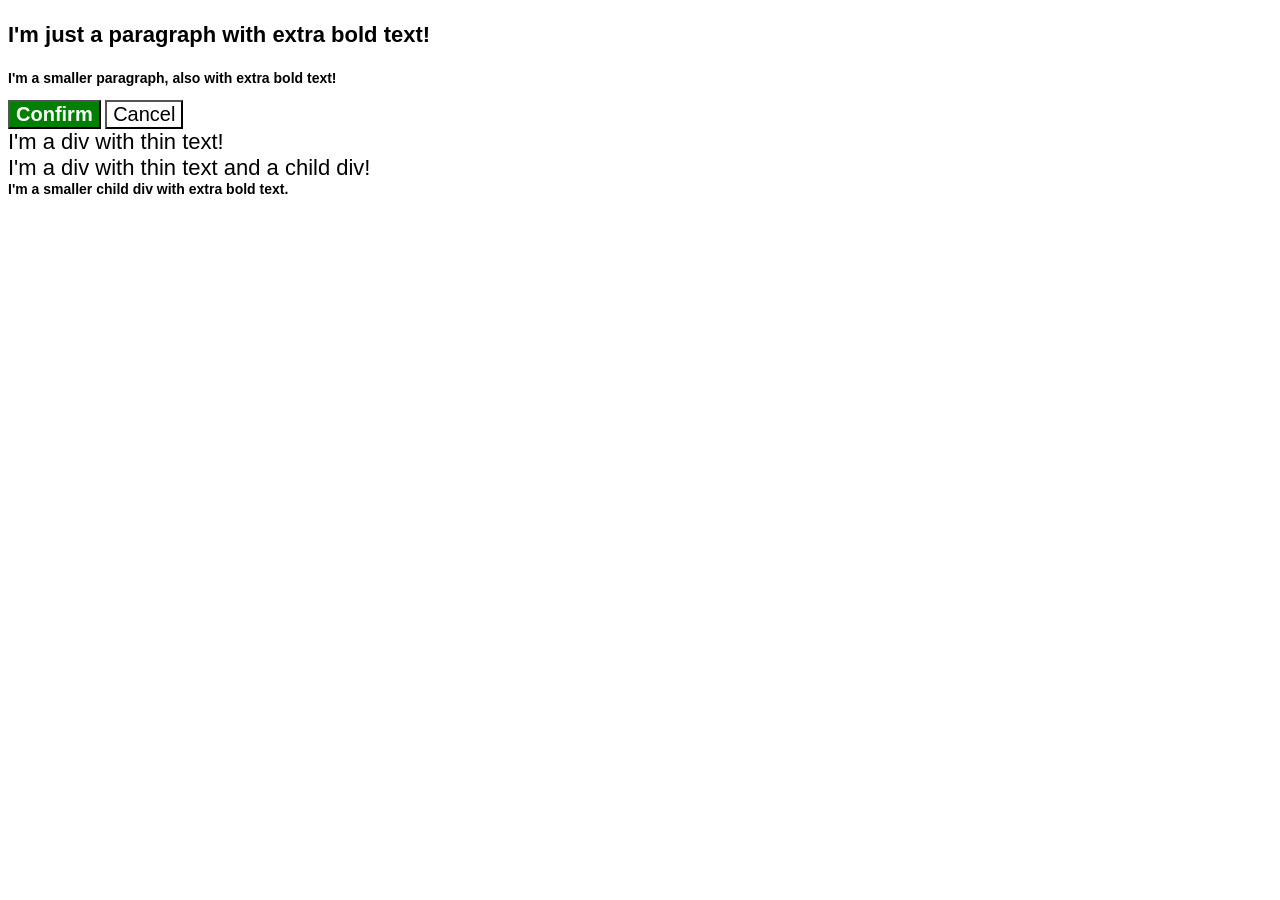
<file: foundations/cascade/01-cascade-fix/index.html>
<!DOCTYPE html>
<html lang="en">
  <head>
    <meta charset="UTF-8">
    <meta http-equiv="X-UA-Compatible" content="IE=edge">
    <meta name="viewport" content="width=device-width, initial-scale=1.0">
    <title>Fix the Cascade</title>
    <link rel="stylesheet" href="style.css">
  </head>

  
  <body>
    <p class="para">I'm just a paragraph with extra bold text!</p>
    <p class="para small-para">I'm a smaller paragraph, also with extra bold text!</p>

    <button id="confirm-button" class="button confirm">Confirm</button>
    <button id="cancel-button" class="button cancel">Cancel</button>

    <div class="text">I'm a div with thin text!</div>
    <div class="text">I'm a div with thin text and a child div!
      <div class="text child">I'm a smaller child div with extra bold text.</div>
    </div>
  </body>
</html>
</file>
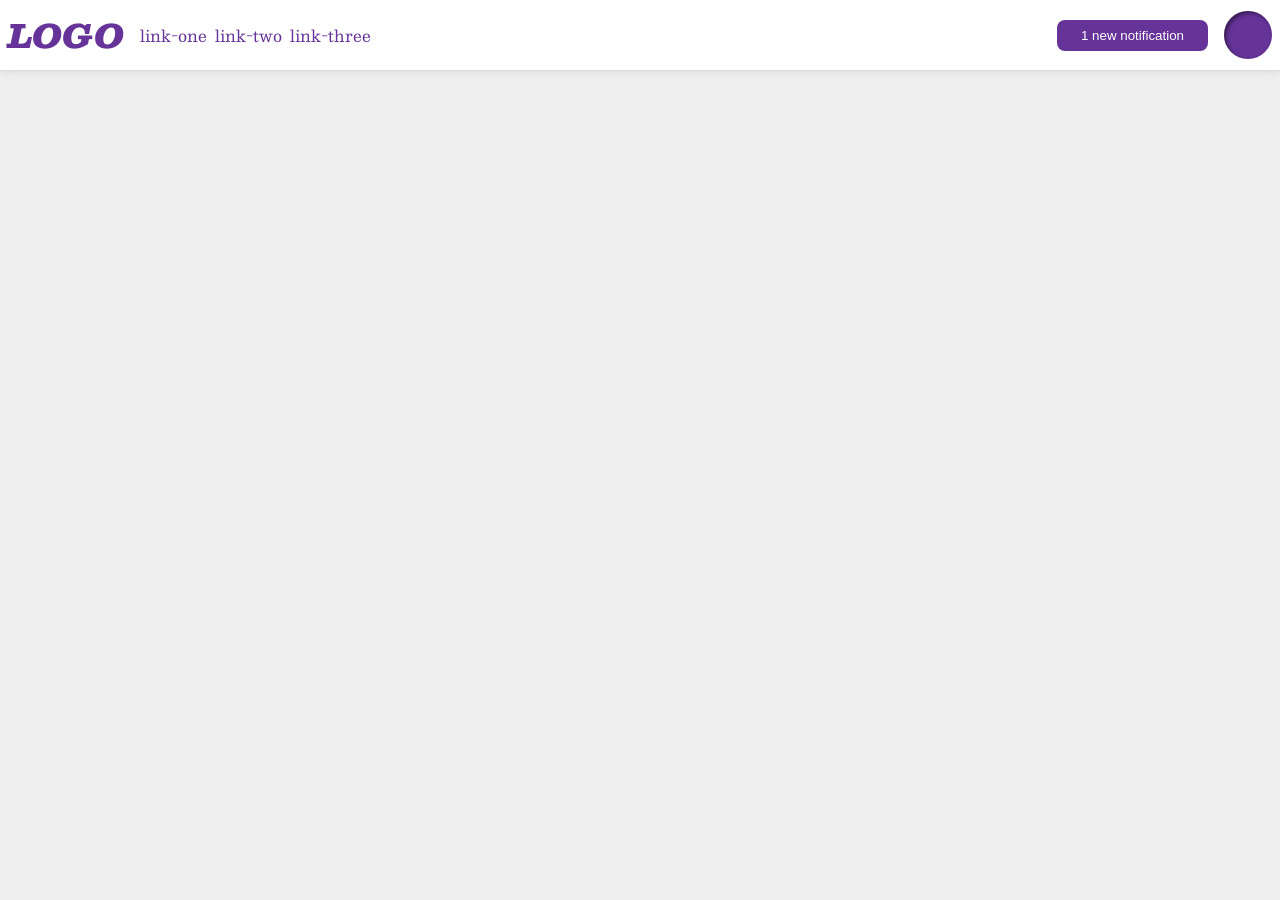
<file: foundations/flex/03-flex-header-2/index.html>
<!DOCTYPE html>
<html lang="en">
  <head>
    <meta charset="UTF-8">
    <meta http-equiv="X-UA-Compatible" content="IE=edge">
    <meta name="viewport" content="width=device-width, initial-scale=1.0">
    <title>Flex Header 2</title>
    <link rel="stylesheet" href="style.css">
  </head>
  <body>
    <div class="header">
      <div class="left-side">
        <div class="logo">
          LOGO
        </div>
        <ul class="links">
          <li><a href="https://google.com">link-one</a></li>
          <li><a href="https://google.com">link-two</a></li>
          <li><a href="https://google.com">link-three</a></li>
        </ul>
      </div>

      <div class="right-side">
        <button class="notifications">
          1 new notification
        </button>
        <div class="profile-image"></div>
      </div>
    </div>
  </body>
</html>
</file>
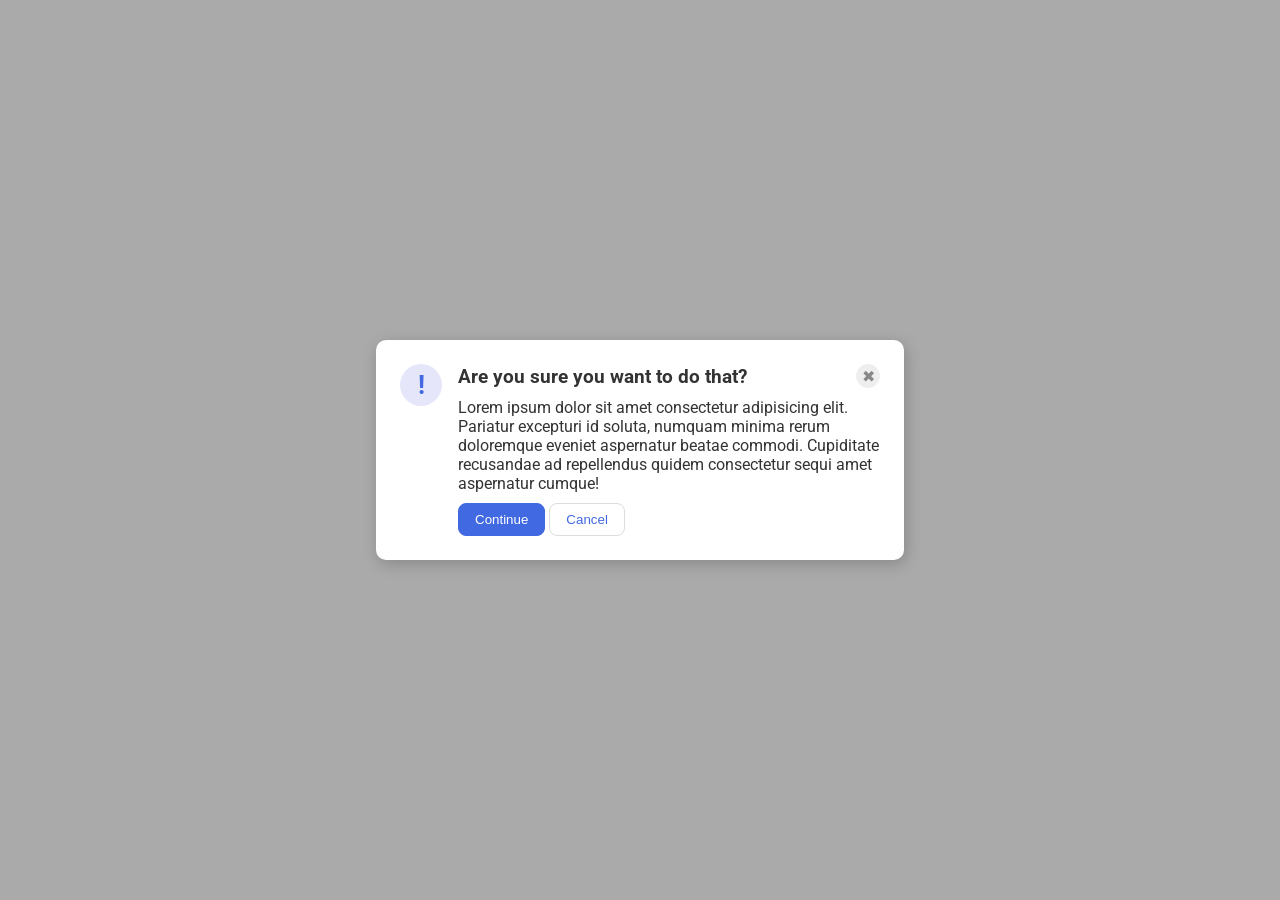
<file: foundations/flex/05-flex-modal/index.html>
<!DOCTYPE html>
<html lang="en">
  <head>
    <meta charset="UTF-8">
    <meta http-equiv="X-UA-Compatible" content="IE=edge">
    <meta name="viewport" content="width=device-width, initial-scale=1.0">
    <link rel="stylesheet" href="style.css">
    <title>Modal</title>
  </head>
  <body>
    <div class="modal">
      <div class="icon">!</div>
      <div class="right">
        <div class="header">
          Are you sure you want to do that?
          <button class="close-button">✖</button>
        </div>

        <div class="text">Lorem ipsum dolor sit amet consectetur adipisicing elit. Pariatur excepturi id soluta, numquam minima rerum doloremque eveniet aspernatur beatae commodi. Cupiditate recusandae ad repellendus quidem consectetur sequi amet aspernatur cumque!</div>
          <div class="buttons" > <!-- don't actually need ths since buttons are inline-block elements in most browsers-->
            <button class="continue">Continue</button>
            <button class="cancel">Cancel</button>
          </div>  
      </div>
    </div>
  </body>
</html>
</file>
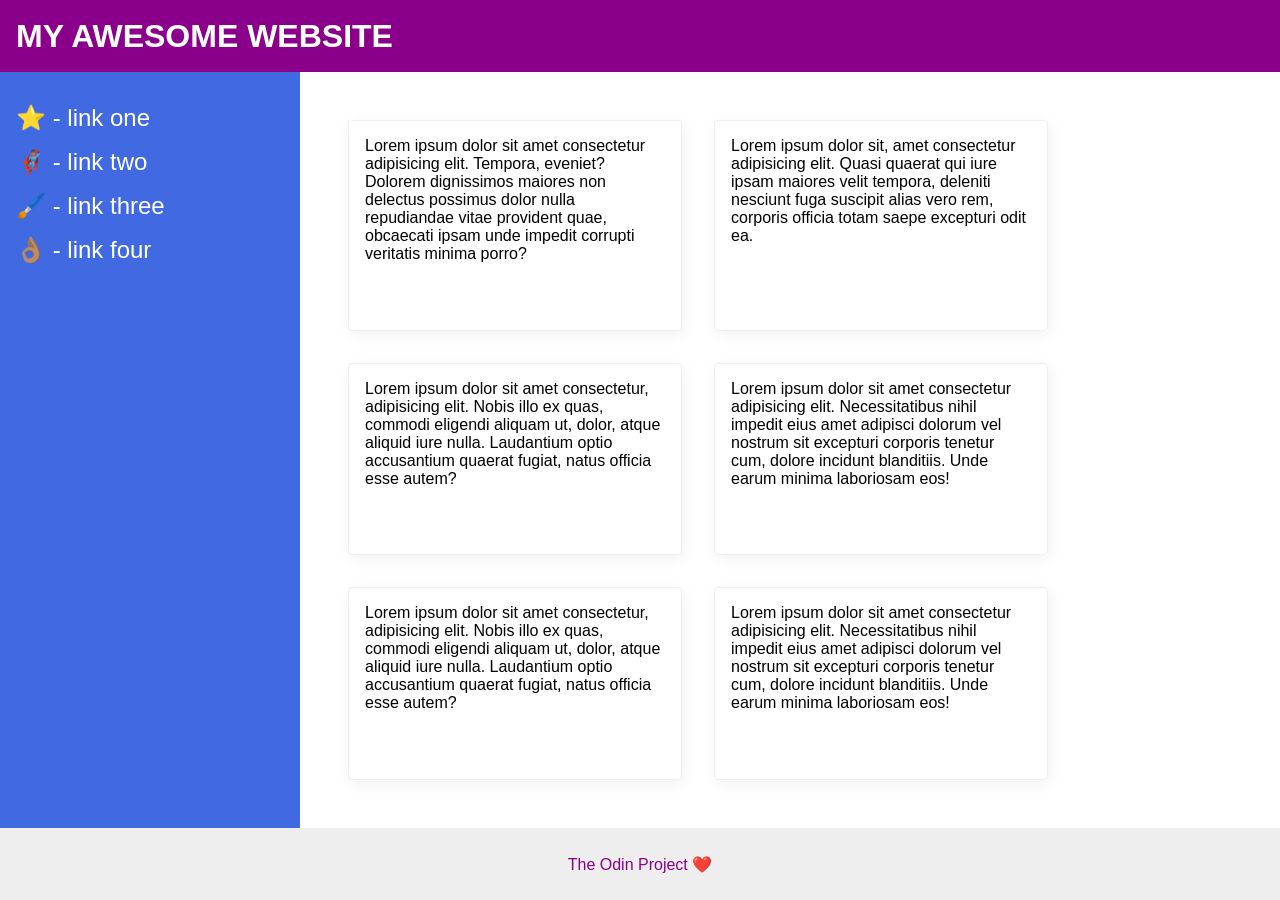
<file: foundations/flex/07-flex-layout-2/index.html>
<!DOCTYPE html>
<html lang="en">
  <head>
    <meta charset="UTF-8">
    <meta http-equiv="X-UA-Compatible" content="IE=edge">
    <meta name="viewport" content="width=device-width, initial-scale=1.0">
    <title>The Holy Grail</title>
    <link rel="stylesheet" href="style.css">
  </head>
  <body>
    <div class="header">
      MY AWESOME WEBSITE
    </div>
    
    <div class="content">
      <div class="sidebar">
        <ul>
          <li><a href="#">⭐ - link one</a></li>
          <li><a href="#">🦸🏽‍♂️ - link two</a></li>
          <li><a href="#">🖌️ - link three</a></li>
          <li><a href="#">👌🏽 - link four</a></li>
        </ul>
      </div>

      <div class="card-area">
        <div class="card">Lorem ipsum dolor sit amet consectetur adipisicing elit. Tempora, eveniet? Dolorem dignissimos maiores non delectus possimus dolor nulla repudiandae vitae provident quae, obcaecati ipsam unde impedit corrupti veritatis minima porro?</div>
        <div class="card">Lorem ipsum dolor sit, amet consectetur adipisicing elit. Quasi quaerat qui iure ipsam maiores velit tempora, deleniti nesciunt fuga suscipit alias vero rem, corporis officia totam saepe excepturi odit ea.</div>
        <div class="card">Lorem ipsum dolor sit amet consectetur, adipisicing elit. Nobis illo ex quas, commodi eligendi aliquam ut, dolor, atque aliquid iure nulla. Laudantium optio accusantium quaerat fugiat, natus officia esse autem?</div>
        <div class="card">Lorem ipsum dolor sit amet consectetur adipisicing elit. Necessitatibus nihil impedit eius amet adipisci dolorum vel nostrum sit excepturi corporis tenetur cum, dolore incidunt blanditiis. Unde earum minima laboriosam eos!</div>
        <div class="card">Lorem ipsum dolor sit amet consectetur, adipisicing elit. Nobis illo ex quas, commodi eligendi aliquam ut, dolor, atque aliquid iure nulla. Laudantium optio accusantium quaerat fugiat, natus officia esse autem?</div>
        <div class="card">Lorem ipsum dolor sit amet consectetur adipisicing elit. Necessitatibus nihil impedit eius amet adipisci dolorum vel nostrum sit excepturi corporis tenetur cum, dolore incidunt blanditiis. Unde earum minima laboriosam eos!</div>
      </div>

    </div>

    <div class="footer">
      The Odin Project ❤️
    </div>
  </body>
</html>
</file>
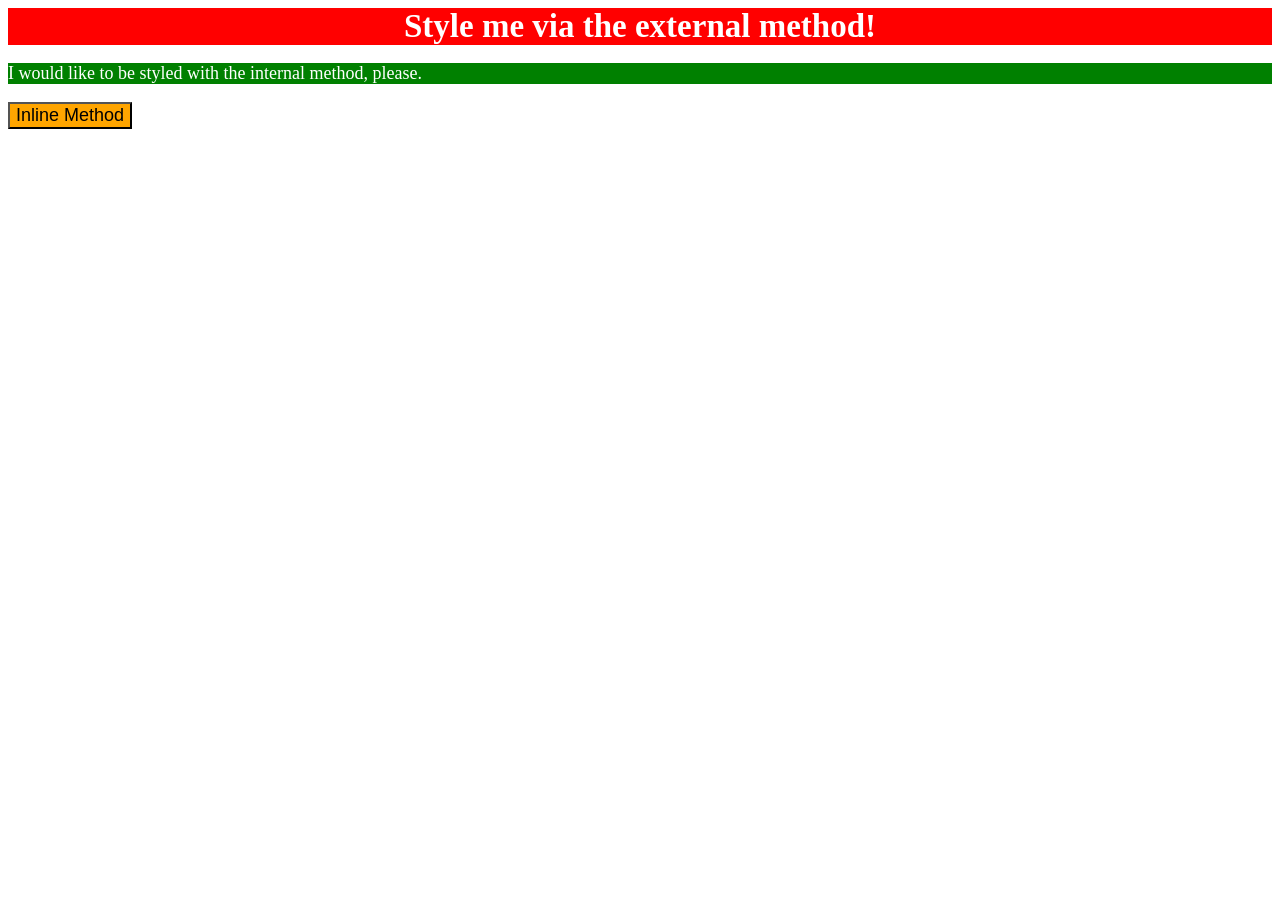
<file: foundations/intro-to-css/01-css-methods/index.html>
<!DOCTYPE html>
<html lang="en">
  <head>
    <meta charset="UTF-8">
    <meta http-equiv="X-UA-Compatible" content="IE=edge">
    <meta name="viewport" content="width=device-width, initial-scale=1.0">
    <link rel="stylesheet" href="styles.css">
    <title>Methods for Adding CSS</title>

    <style>
      p {
        color: white;
        background-color: green;
        font-size: 18px;
      }

    </style>
  </head>
  <body>
    <div>Style me via the external method!</div>
    <p>I would like to be styled with the internal method, please.</p>
    <button style="background-color: orange; font-size: 18px;">Inline Method</button>
  </body>
</html>
</file>
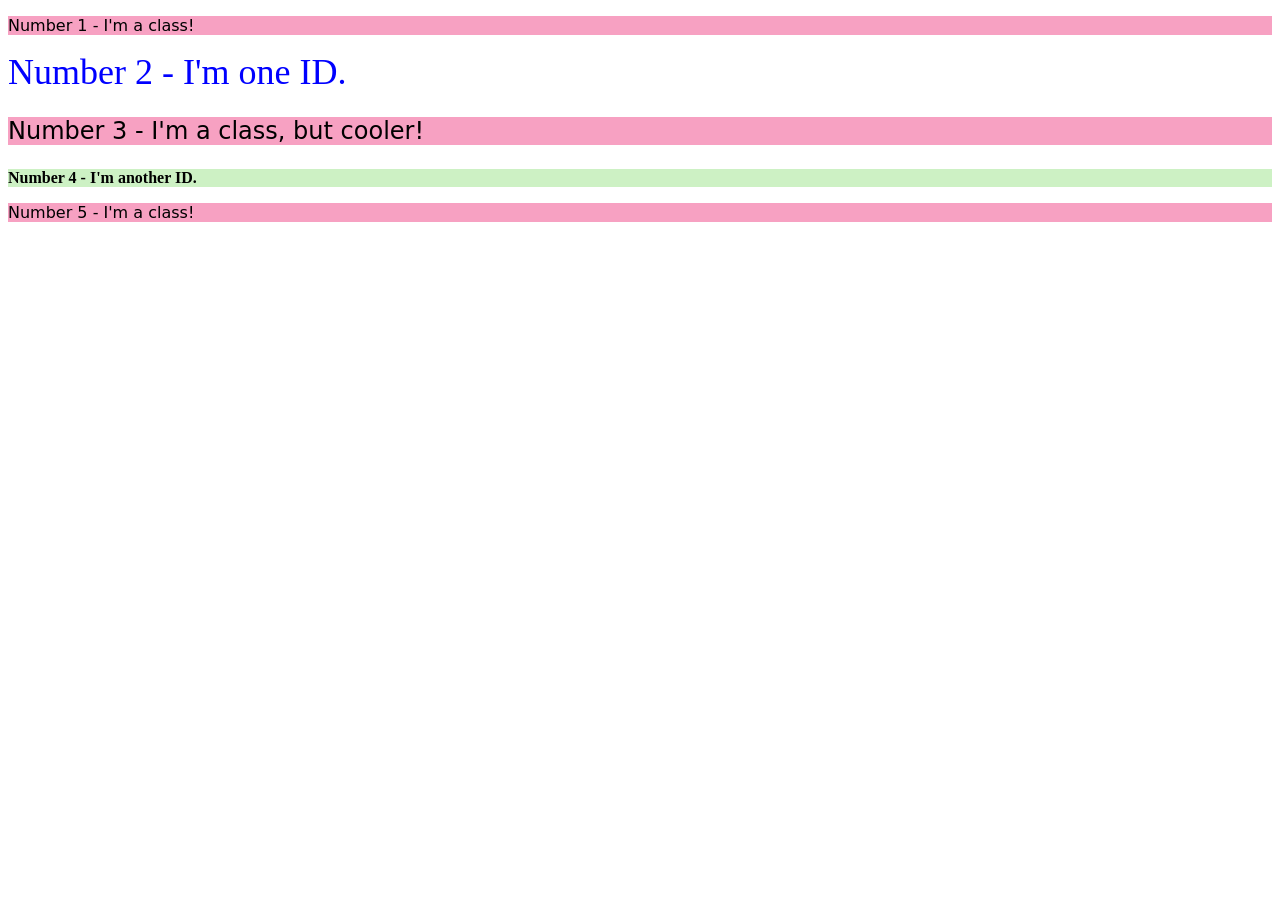
<file: foundations/intro-to-css/02-class-id-selectors/index.html>
<!DOCTYPE html>
<html lang="en">
  <head>
    <meta charset="UTF-8">
    <meta http-equiv="X-UA-Compatible" content="IE=edge">
    <meta name="viewport" content="width=device-width, initial-scale=1.0">
    <title>Class and ID Selectors</title>
    <link rel="stylesheet" href="style.css">
  </head>
  <body>
    <p class="oddies">Number 1 - I'm a class!</p>
    <div id="two">Number 2 - I'm one ID.</div>
    <p class="oddies" id="three">Number 3 - I'm a class, but cooler!</p>
    <div id="four">Number 4 - I'm another ID.</div>
    <p class="oddies">Number 5 - I'm a class!</p>
  </body>
</html>
</file>
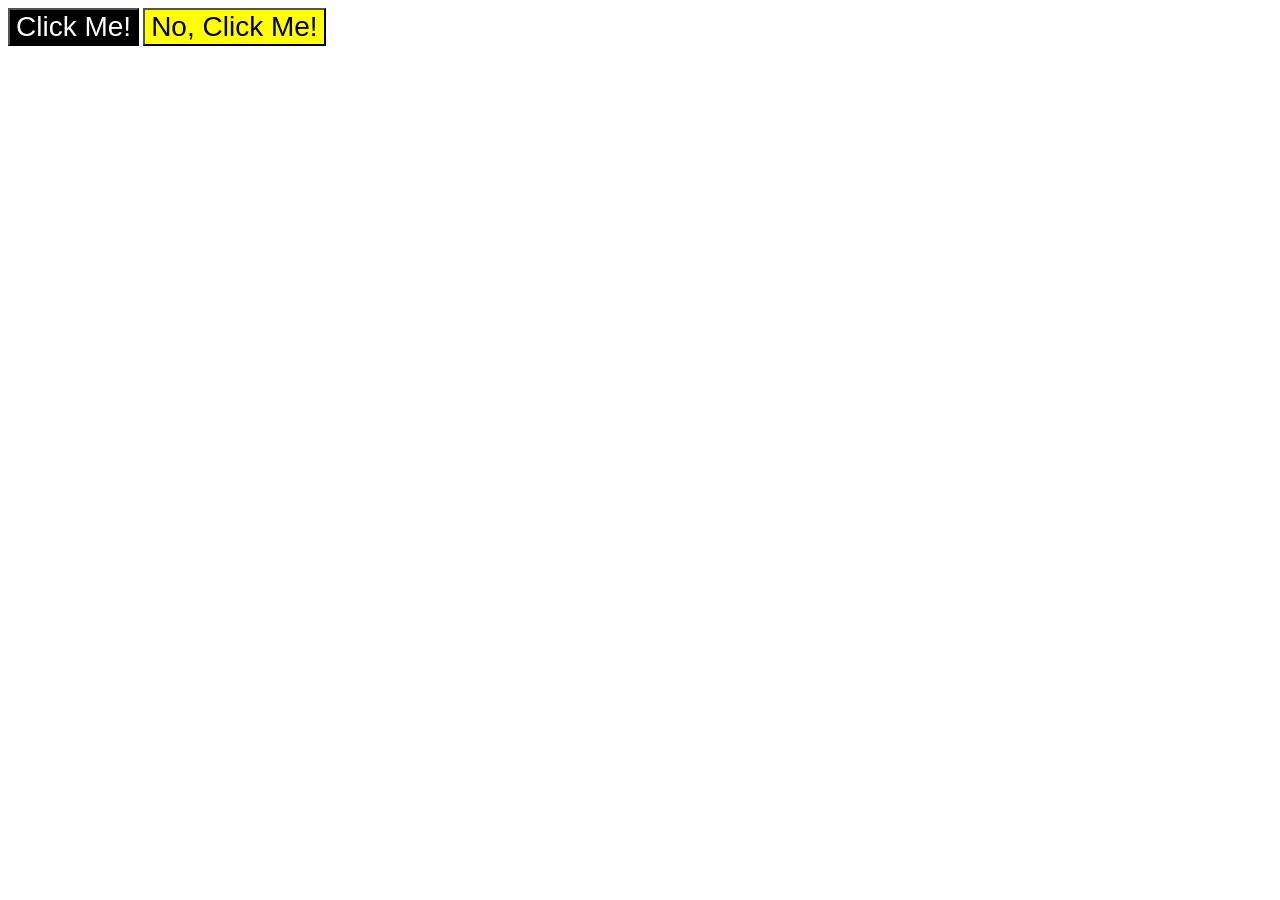
<file: foundations/intro-to-css/03-grouping-selectors/index.html>
<!DOCTYPE html>
<html lang="en">
  <head>
    <meta charset="UTF-8">
    <meta http-equiv="X-UA-Compatible" content="IE=edge">
    <meta name="viewport" content="width=device-width, initial-scale=1.0">
    <title>Grouping Selectors</title>
    <link rel="stylesheet" href="style.css">
  </head>
  <body>
    <button class="button" id="clickMe">Click Me!</button>
    <button class="button" id="noClickMe">No, Click Me!</button>
  </body>
</html>
</file>
<file: foundations/cascade/01-cascade-fix/style.css>
body {
  font-family: Arial, Helvetica, sans-serif;
}

.para,
.small-para {
  color: hsl(0, 0%, 0%);
  font-weight: 800;
}


.para {
  font-size: 22px;
}

.small-para {
  font-size: 14px;
  font-weight: 800;
}

#confirm-button {
  background: green;
  color: white;
  font-weight: bold;
} 

.button {
  background-color: rgb(255, 255, 255);
  color: rgb(0, 0, 0);
  font-size: 20px;
}

.text .child {
  color: rgb(0, 0, 0);
  font-weight: 800;
  font-size: 14px;
}

div.text {
  color: rgb(0, 0, 0);
  font-size: 22px;
  font-weight: 100;
}
</file>
<file: foundations/flex/03-flex-header-2/style.css>
/* this is some magical font-importing.  
you'll learn about it later. */
@import url('https://fonts.googleapis.com/css2?family=Besley:ital,wght@0,400;1,900&display=swap');

body {
  margin: 0;
  background: #eee;
  font-family: Besley, serif;
}

.header {
  background: white;
  border-bottom: 1px solid #ddd;
  box-shadow: 0 0 8px rgba(0,0,0,.1);
  display: flex;
  justify-content: space-between;
  padding: 8px;
}

.left-side,
.right-side {
  display: flex;
  align-items: center;
  gap: 16px;
}

.links{
  display: flex;
  margin: 0;
  padding: 0;
  gap: 8px;
}

.profile-image {
  background: rebeccapurple;
  box-shadow: inset 2px 2px 4px rgba(0,0,0,.5);
  border-radius: 50%;
  width: 48px;
  height: 48px;
}

.logo {
  color: rebeccapurple;
  font-size: 32px;
  font-weight: 900;
  font-style: italic;
}

button {
  border: none;
  border-radius: 8px;
  background: rebeccapurple;
  color: white;
  padding: 8px 24px;
}

a {
  /* this removes the line under our links */
  text-decoration: none;
  color: rebeccapurple;
}

ul {
  list-style-type: none;
}
</file>
<file: foundations/flex/05-flex-modal/style.css>
@import url('https://fonts.googleapis.com/css2?family=Roboto:wght@400;700&display=swap');

html, body {
  height: 100%;
}

body {
  font-family: Roboto, sans-serif;
  margin: 0;
  background: #aaa;
  color: #333;
  /* I'll give you this one for free lol */
  display: flex;
  align-items: center;
  justify-content: center;
}

.modal {
  background: white;
  width: 480px;
  border-radius: 10px;
  box-shadow: 2px 4px 16px rgba(0,0,0,.2);

  display: flex;
  padding: 24px;
  gap: 16px; /*add gap to modal in place of giving children margins */
}

.icon {
  color: royalblue;
  font-size: 26px;
  font-weight: 700;
  background: lavender;
  width: 42px;
  height: 42px;
  border-radius: 50%;
  display: flex;
  align-items: center;
  justify-content: center;
  flex-shrink: 0;
}

.right{
  display: flex;  
  flex-direction: column;
}

.header {
  display: flex;
  justify-content: space-between;
  align-items: center;
  font-weight: bold;
  font-size: larger;
}

.text {
  margin-top: 10px;
  margin-bottom: 10px;
}

.close-button {
  background: #eee;
  border-radius: 50%;
  color: #888;
  font-weight: 400;
  font-size: 16px;
  height: 24px;
  width: 24px;
  display: flex;
  align-items: center;
  justify-content: center;
  border: 1px solid #eee;
  padding: 0;
}



button {
  cursor: pointer;
  padding: 8px 16px;
  border-radius: 8px;
}

button.continue {
  background: royalblue;
  border: 1px solid royalblue;
  color: white;
}

button.cancel {
  background: white;
  border: 1px solid #ddd;
  color: royalblue;
}
</file>
<file: foundations/flex/07-flex-layout-2/style.css>
body {
  font-family: -apple-system, BlinkMacSystemFont, 'Segoe UI', Roboto, Oxygen, Ubuntu, Cantarell, 'Open Sans', 'Helvetica Neue', sans-serif;
  margin: 0; /*need to clear margins and set height to 100% of view-height */
  min-height: 100vh;
  display: flex;
  flex-direction: column;
}

.header {
  height: 72px;
  background: darkmagenta;
  color: white;
  font-size: 32px;
  font-weight: 900;
  display: flex;
  align-items: center;
  padding: 0 16px;
  /* make text start 16px from left edge */
}

.content {
  display: flex;
  flex: 1;
}

.footer {
  height: 72px;
  background: #eee;
  color: darkmagenta;
  display: flex;
  justify-content: center;
  align-items: center;
}

.sidebar {
  width: 300px;
  background: royalblue;
  box-sizing: border-box;
  flex-shrink: 0;
  padding: 16px;
}

ul {
  list-style-type: none;
  display: flex;
  padding: 0px;
  flex-direction: column;
  align-items: flex-start;
}

li {
  margin-bottom: 16px;
}

.card-area {
  padding: 48px;
  display: flex;
  flex-wrap: wrap;
  gap: 32px;
}

.card {
  border: 1px solid #eee;
  box-shadow: 2px 4px 16px rgba(0,0,0,.06);
  border-radius: 4px;
  width: 300px;
  /*Why would having flex: 1 here be so bad?? */
  padding: 16px;
}

a {
  text-decoration: none;
  color: white;
  font-size: 24px;
}
</file>
<file: foundations/intro-to-css/01-css-methods/styles.css>
div {
    background-color: red;
    color: white;
    font-size: 33px;
    text-align: center;
    font-weight: bold;
}

/** `div`: a red background, white text, a font size of 32px, center aligned, and bold */
</file>
<file: foundations/intro-to-css/02-class-id-selectors/style.css>
/* Add CSS Styling */

.oddies {
    background-color: rgba(236, 35, 112, 0.425);
    font-family: 'Verdana', 'DejaVu Sans', sans-serif;
}

#two {

    color: blue;
    font-size: 36px;
}

#three {
    font-size: 24px;
}

#four {
    font-size: 24;
    font-weight: bold;
    background-color: rgba(137, 223, 116, 0.425);

}
</file>
<file: foundations/intro-to-css/03-grouping-selectors/style.css>
/* Add CSS Styling */

.button {
    font-size: 28px;
    font-family: 'Helvetica', 'TimesNewRoman', sans-serif

}

#clickMe {
    background-color: black;
    color: white;
}

#noClickMe {
    background-color: yellow;


}
</file>
